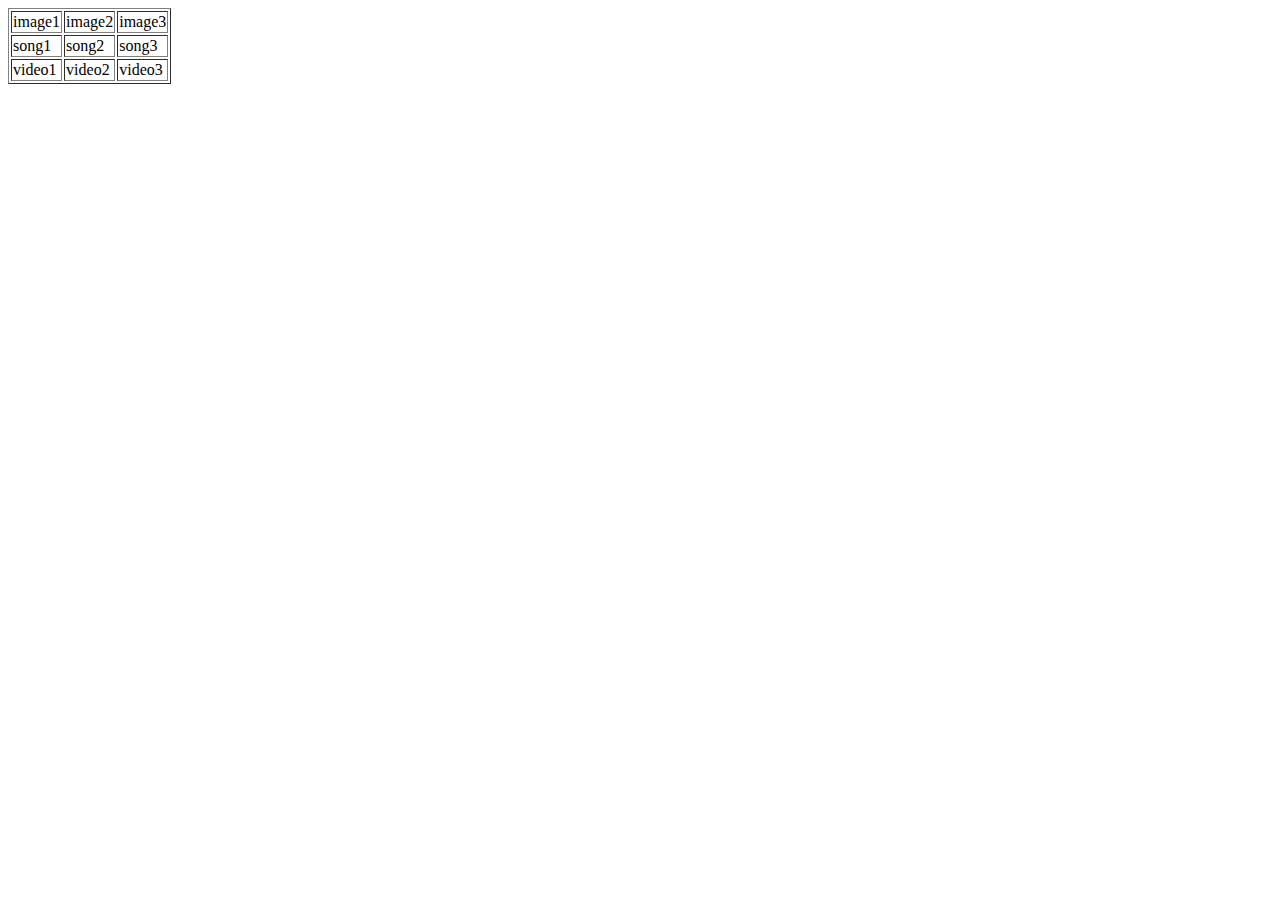
<file: index.html>
<!DOCTYPE html>
<html lang="en">

<head>
  <meta charset="UTF-8">
  <meta http-equiv="X-UA-Compatible" content="IE=edge">
  <meta name="viewport" content="width=device-width, initial-scale=1.0">
  <link rel="steyleesheet" href="style.css">
  <title>Document</title>
</head>

<body>

  <table border="1">
    <tr images>
      <td>image1</td>
      <td>image2</td>
      <td>image3</td>
    </tr>

    <tr songs>
      <td>song1</td>
      <td>song2</td>
      <td>song3</td>
    </tr>

    <tr videos>
      <td>video1</td>
      <td>video2</td>
      <td>video3</td>
    </tr>

  </table>


</body>

</html>
</file>
